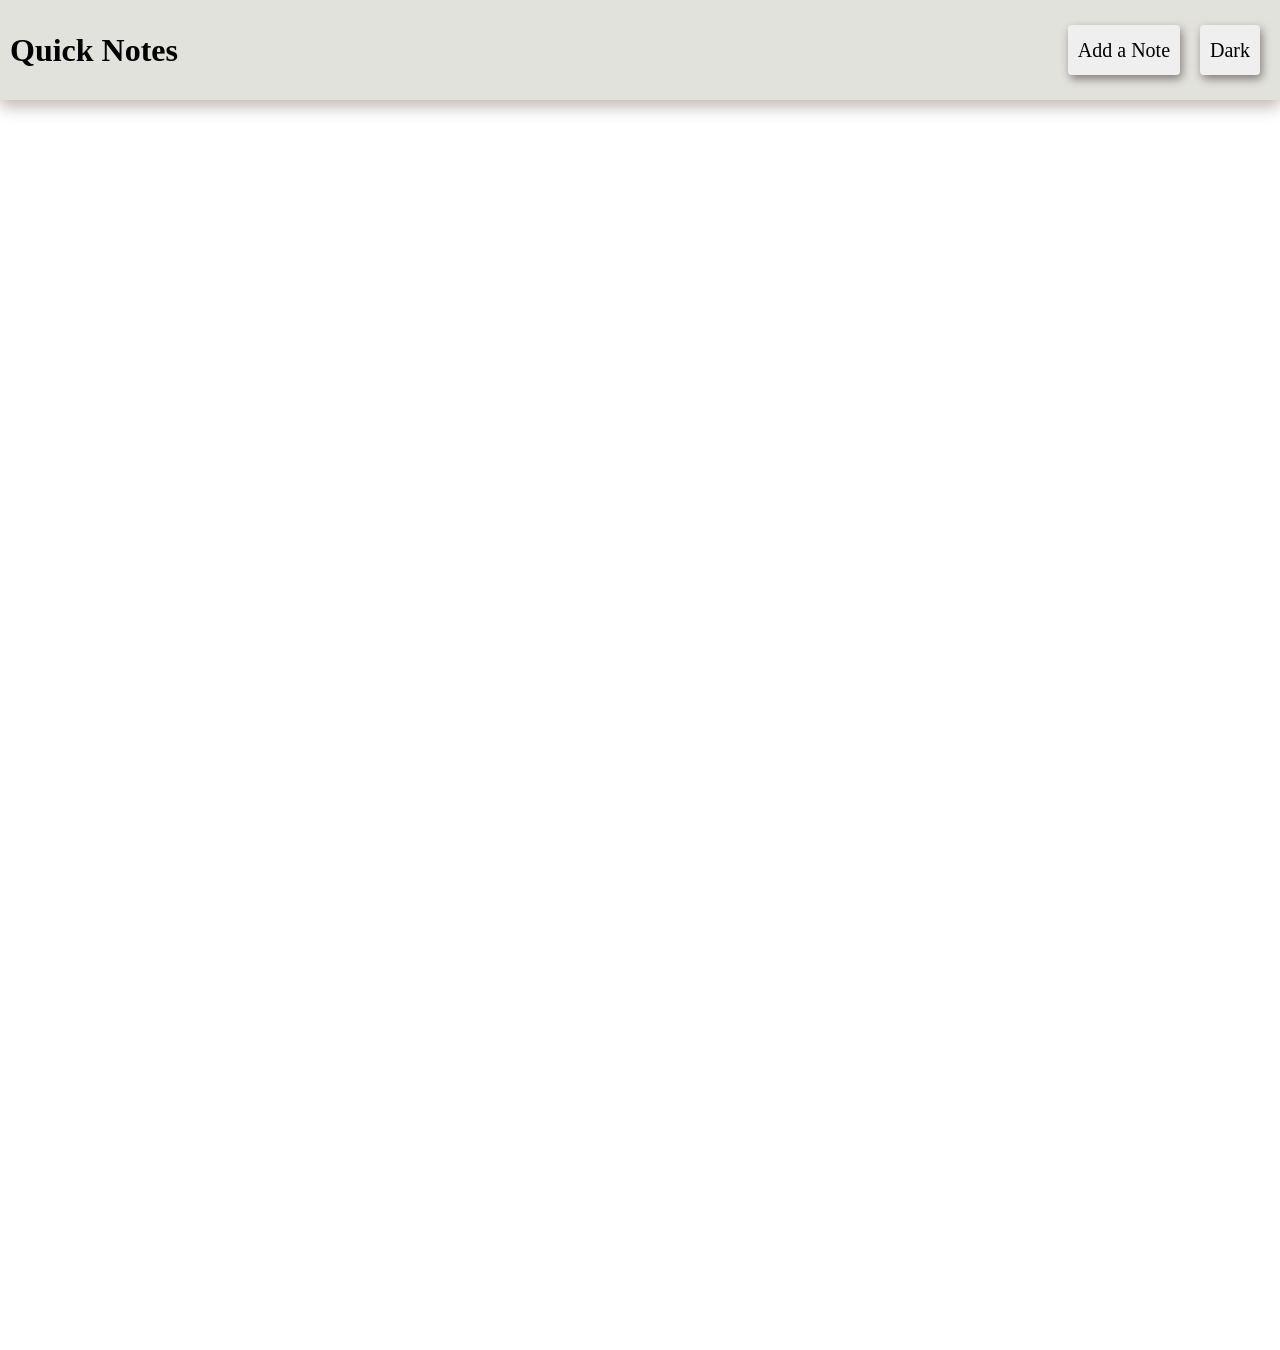
<file: index.html>
<!DOCTYPE html>
<html lang="en" >
<head>
<script>
const savedTheme = localStorage.getItem('theme');

if (savedTheme === 'darkMode') {
    document.documentElement.classList.add('dark-background-button');
    document.documentElement.classList.add('dark-background-header');
} 
else {
    document.documentElement.classList.add('light-background-button');
    document.documentElement.classList.add('light-background-header');
}
</script>
    <meta charset="UTF-8">
    <meta name="viewport" content="width=device-width, initial-scale=1.0">
    <title>Quick-Notes</title>
    <link rel="preconnect" href="https://fonts.googleapis.com">
<link rel="preconnect" href="https://fonts.gstatic.com" crossorigin>
<link href="https://fonts.googleapis.com/css2?family=Montserrat+Alternates:ital,wght@0,100;0,200;0,300;0,400;0,500;0,600;0,700;0,800;0,900;1,100;1,200;1,300;1,400;1,500;1,600;1,700;1,800;1,900&family=Montserrat:ital,wght@0,100..900;1,100..900&family=Open+Sans:ital,wght@0,300..800;1,300..800&family=Roboto:ital,wght@0,100..900;1,100..900&display=swap" rel="stylesheet">
<link rel="preconnect" href="https://fonts.googleapis.com">
<link rel="preconnect" href="https://fonts.gstatic.com" crossorigin>
<link href="https://fonts.googleapis.com/css2?family=Iosevka+Charon+Mono:ital,wght@0,300;0,400;0,500;0,700;1,300;1,400;1,500;1,700&family=Montserrat+Alternates:ital,wght@0,100;0,200;0,300;0,400;0,500;0,600;0,700;0,800;0,900;1,100;1,200;1,300;1,400;1,500;1,600;1,700;1,800;1,900&family=Montserrat:ital,wght@0,100..900;1,100..900&family=Open+Sans:ital,wght@0,300..800;1,300..800&family=Roboto:ital,wght@0,100..900;1,100..900&display=swap" rel="stylesheet">
    <link rel ="stylesheet"href="styles/style.css">
    <link rel="icon" href="Quick Notes Logo Icon.png">
    
</head>
<body id="body-id">
    
    <header>
      
       <div class="header-container" id="header-container-id">
         <h1 style="margin-left:10px;">
            Quick Notes
        </h1>
        <div class="header-buttons-container">
        <button class="add-note-button-header" id="header-add-button" type="button" onclick="
        openDialog() 
        restoreAddButtonAndInputs()
        clearWarningMessages()">
            Add a Note
        </button>
        <button class="dark-light-button-style" id="dark-light-button" type="button">
            Dark
        </button>
        </div>
       </div>
    </header>
      <main>
        <div class="grid-notes" id="grid-notes-template">

        </div>
        
    </main>
    <dialog id="dialog-add-note" class="dialog-style">
        <h1>
            Add a Note
        </h1>
        <div class="title-title-input-container">
        <h2>
            Name
        </h2>
        <p id="title-needed-message"
        style="color: rgb(209, 67, 67);font-size: 17px;font-weight: bold;">

        </p>
        <input class="note-title-style"id="input-title-note" >
        </div>
        <div class="description-title-input-container">
        <h2>
            Description
        </h2>
        <p id="description-needed-message" style="color: rgb(209, 67, 67);font-size: 17px;font-weight: bold;">

        </p>
        <textarea class="note-description-style"id="input-description-note" ></textarea>
        </div>
        <div style="margin-top: 10px;" class="add-cancel-confirm-container">
        <button class="add-note-confirm-button-style"id="add-note-confirm-button">
            Add
        </button>
        
        <button class="add-note-confirm-button-style toggle-display"id="confirm-note-button">
            Confirm
        </button>
        <button class="cancel-note-button-style"id="cancel-note-button">
            Cancel
        </button>
        <input type="color" id="note-background-color-picker">
        </div>
    </dialog>
  
 
    <script src="scripts/script.js">
        
    </script>
</body>
</html>
</file>
<file: styles/style.css>
* {
  font-family: Iosevka Charon Mono;
}

p,
h1,
h2 {
  margin: 0;
}

body {
  margin: 0;
  min-height: 150vh;
  overflow-x:hidden ;
}

.enable-transition-body body {
  transition:
    background-color 0.4s ease-out,
    color 0.4s ease-out;
}

.enable-transition-header .header-container {
  transition:
    background-color 0.4s ease-out,
    color 0.4s ease-out;
}

.header-container {
  height: 100px;
  display: flex;
  align-items: center;
  justify-content: space-between;
  margin-bottom: 20px;
  box-shadow: 0 7px 15px rgb(46, 45, 45);
}

.add-note-button-header {
  border: none;
  height: 50px;
  font-size: clamp(14px, 2vw, 20px);
  padding: 10px;
  border-radius: 4px;
  box-shadow: 2px 4px 10px rgb(131, 125, 125);
  cursor: pointer;
  transition: 0.2s;
}

.add-note-button-header:hover {
  scale: 1.1;
  opacity: 0.8;
  background-color: rgb(28, 124, 202);
  color: white;
  border: 2px solid rgb(28, 124, 202);
}

.header-buttons-container {
  display: flex;

  gap: 20px;
  flex-wrap: wrap;
  justify-content: flex-end;
}

.dark-light-button-style {
  height: 50px;
  font-size: clamp(14px, 2vw, 20px);
  border: none;
  border-radius: 4px;
  padding: 10px;
  cursor: pointer;
  box-shadow: 2px 4px 10px rgb(131, 125, 125);
  transition: 0.2s;
  margin-right: 20px;
}

.dark-light-button-style:hover {
  scale: 1.2;
  opacity: 0.8;
  color: white;
  background-color: black;
  outline: 1.5px solid black;
}

.dark-background-button body {
  background-color: rgb(9, 9, 9);
  color: white;
}

.light-background-button body {
  background-color: rgb(255, 255, 255);
  color: black;
}

.dark-background-header {
  background-color: rgb(21, 21, 21);
}

.light-background-header {
  background-color: rgb(226, 226, 220);
  box-shadow: 0 7px 15px rgb(193, 184, 184);
}

.dialog-style {
  border: none;
  width: 100%;
  max-width: 500px;

  min-height: 300px;
  font-size: 30px;
  border-radius: 10px;

  background-color: #676b7c;
  box-sizing: border-box;
}

#note-background-color-picker {
  width: 40px;
}

.note-title-style {
  outline: none;
  font-size: 20px;
  width: 100%;
  max-width: 300px;
  height: 40px;
  padding-left: 10px;
  border-radius: 5px;
  border: none;
  box-sizing: border-box;
}

.note-description-style {
  outline: none;
  text-indent: 0;
  line-height: 1.4;
  font-size: 20px;
  width: 100%;
  max-width: 400px;
  height: 180px;
  padding-left: 10px;
  padding-top: 10px;
  border-radius: 5px;
  border: none;
  resize: none;
}

.description-title-input-container,
.title-title-input-container {
  width: 100%;
  box-sizing: border-box;
  display: flex;
  flex-direction: column;
  gap: 10px;
}

.grid-notes {
  scrollbar-width: none;
  overflow-y: auto;
  overflow-x: hidden;
  margin-left: 10px;
  margin-right: 10px;
  display: grid;
  grid-template-columns: repeat(3, 1fr);
  column-gap: 10px;
  row-gap: 20px;
}

.note-container-grid {
  display: flex;
  flex-direction: column;
  position: relative;
  border-radius: 10px;
  padding-left: 10px;

  box-shadow: 2px 3px 10px rgba(108, 112, 108, 0.3);
}

@media (max-width: 1200px) {
  .grid-notes {
    grid-template-columns: repeat(3, 1fr);
  }
}

@media (max-width: 900px) {
  .grid-notes {
    grid-template-columns: repeat(2, 1fr);
  }
}
@media (max-width: 750px) {
}
@media (max-width: 630px) {
  /* .grid-notes {
    grid-template-columns: 1fr;
  } */

  /* .note-container-grid {
    width: 90%;
    margin-left: 19px;
  } */
}
@media (max-width: 600px) {
  .grid-notes {
    grid-template-columns: repeat(1, 1fr);
  }
  .note-container-grid {
  }
}
@media (max-height: 600px) {
  .dialog-style {
    height: 100%;
    width: 100%;
    font-size: clamp(20px, 28px, 30px);
  }
}

@media (max-height: 580px) {
  .dialog-style {
    height: 90vh;
    font-size: clamp(20px, 28px, 30px);
  }

  .title-title-input-container {
    height: 25vh;
  }

  .description-title-input-container {
    min-height: 40vh;
  }

  .add-cancel-confirm-container {
    height: 20vh;
  }
}

.text-note-container {
  padding: 4px;
  scrollbar-width: none;
  overflow-x: hidden;
  overflow-y: auto;
  height: 250px;
}

.note-buttons-container {
  height: 60px;
}

.delete-note-button-style {
  position: absolute;
  bottom: 5%;
  right: 5%;
  width: 60px;
  height: 25px;
  font-size: 15px;
  border: none;
  border-radius: 5px;
  cursor: pointer;
  background-color: rgb(183, 96, 96);
  transition: 0.2s;
}

.delete-note-button-style:hover {
  opacity: 0.8;
  color: rgb(183, 96, 96);
  background-color: inherit;
  border: 1.5px solid rgb(183, 96, 96);
}

.toggle-display {
  display: none;
}

.add-note-confirm-button-style {
  font-size: 20px;
  height: 50px;
  width: 100px;
  border: none;
  border-radius: 5px;
  cursor: pointer;
  background-color: rgba(147, 206, 107, 0.51);
  transition: 0.2s;
}

.cancel-note-button-style {
  font-size: 20px;
  height: 50px;
  width: 100px;
  border: none;
  border-radius: 5px;
  cursor: pointer;
  background-color: rgb(156, 38, 38);
  transition: 0.2s;
}

.add-note-confirm-button-style:hover {
  scale: 1.1;
  opacity: 0.8;
  background-color: #676b7c;
  color: rgba(147, 206, 107, 0.51);
  border: 1.5px solid black;
}

.cancel-note-button-style:hover {
  scale: 1.1;
  opacity: 0.8;
  color: rgb(156, 38, 38);
  background-color: #676b7c;
  border: 1.5px solid black;
}

.edit-note-button-style {
  position: absolute;
  bottom: 5%;
  right: 28%;
  width: 60px;
  height: 25px;
  font-size: 15px;
  border: none;
  border-radius: 5px;
  cursor: pointer;
  background-color: rgb(127, 183, 96);
  transition: 0.2s;
}

.edit-note-button-style:hover {
  opacity: 0.8;
  color: rgb(24, 159, 74);
  background-color: inherit;
  border: 1.5px solid rgb(24, 159, 74);
}

.note-timestamp-container {
  position: absolute;
  display: flex;
  align-items: center;
  justify-content: center;

  bottom: 3%;
  left: 0;
  width: 100px;
  height: 45px;
  border-style: none;
  border-top-right-radius: 5px;
  border-bottom-right-radius: 5px;
  background-color: rgb(132, 146, 156);
}

.note-timestamp {
  font-weight: bold;
  width: 75px;
  font-size: 12px;
  bottom: 2%;
}

.red-outline-input {
  outline: 2px solid rgb(174, 59, 59);
}
</file>
<file: Quick-Notes.css>
* {
  font-family: Iosevka Charon Mono;
}

p,
h1,
h2 {
  margin: 0;
}

body {
  margin: 0;
  min-height: 150vh;
  overflow-x:hidden ;
}

.enable-transition-body body {
  transition:
    background-color 0.4s ease-out,
    color 0.4s ease-out;
}

.enable-transition-header .header-container {
  transition:
    background-color 0.4s ease-out,
    color 0.4s ease-out;
}

.header-container {
  height: 100px;
  display: flex;
  align-items: center;
  justify-content: space-between;
  margin-bottom: 20px;
  box-shadow: 0 7px 15px rgb(46, 45, 45);
}

.add-note-button-header {
  border: none;
  height: 50px;
  font-size: clamp(14px, 2vw, 20px);
  padding: 10px;
  border-radius: 4px;
  box-shadow: 2px 4px 10px rgb(131, 125, 125);
  cursor: pointer;
  transition: 0.2s;
}

.add-note-button-header:hover {
  scale: 1.1;
  opacity: 0.8;
  background-color: rgb(28, 124, 202);
  color: white;
  border: 2px solid rgb(28, 124, 202);
}

.header-buttons-container {
  display: flex;

  gap: 20px;
  flex-wrap: wrap;
  justify-content: flex-end;
}

.dark-light-button-style {
  height: 50px;
  font-size: clamp(14px, 2vw, 20px);
  border: none;
  border-radius: 4px;
  padding: 10px;
  cursor: pointer;
  box-shadow: 2px 4px 10px rgb(131, 125, 125);
  transition: 0.2s;
  margin-right: 20px;
}

.dark-light-button-style:hover {
  scale: 1.2;
  opacity: 0.8;
  color: white;
  background-color: black;
  outline: 1.5px solid black;
}

.dark-background-button body {
  background-color: rgb(9, 9, 9);
  color: white;
}

.light-background-button body {
  background-color: rgb(255, 255, 255);
  color: black;
}

.dark-background-header {
  background-color: rgb(21, 21, 21);
}

.light-background-header {
  background-color: rgb(226, 226, 220);
  box-shadow: 0 7px 15px rgb(193, 184, 184);
}

.dialog-style {
  border: none;
  width: 100%;
  max-width: 500px;

  min-height: 300px;
  font-size: 30px;
  border-radius: 10px;

  background-color: #676b7c;
  box-sizing: border-box;
}

#note-background-color-picker {
  width: 40px;
}

.note-title-style {
  outline: none;
  font-size: 20px;
  width: 100%;
  max-width: 300px;
  height: 40px;
  padding-left: 10px;
  border-radius: 5px;
  border: none;
  box-sizing: border-box;
}

.note-description-style {
  outline: none;
  text-indent: 0;
  line-height: 1.4;
  font-size: 20px;
  width: 100%;
  max-width: 400px;
  height: 180px;
  padding-left: 10px;
  padding-top: 10px;
  border-radius: 5px;
  border: none;
  resize: none;
}

.description-title-input-container,
.title-title-input-container {
  width: 100%;
  box-sizing: border-box;
  display: flex;
  flex-direction: column;
  gap: 10px;
}

.grid-notes {
  scrollbar-width: none;
  overflow-y: auto;
  overflow-x: hidden;
  margin-left: 10px;
  margin-right: 10px;
  display: grid;
  grid-template-columns: repeat(3, 1fr);
  column-gap: 10px;
  row-gap: 20px;
}

.note-container-grid {
  display: flex;
  flex-direction: column;
  position: relative;
  border-radius: 10px;
  padding-left: 10px;

  box-shadow: 2px 3px 10px rgba(108, 112, 108, 0.3);
}

@media (max-width: 1200px) {
  .grid-notes {
    grid-template-columns: repeat(3, 1fr);
  }
}

@media (max-width: 900px) {
  .grid-notes {
    grid-template-columns: repeat(2, 1fr);
  }
}
@media (max-width: 750px) {
}
@media (max-width: 630px) {
  /* .grid-notes {
    grid-template-columns: 1fr;
  } */

  /* .note-container-grid {
    width: 90%;
    margin-left: 19px;
  } */
}
@media (max-width: 600px) {
  .grid-notes {
    grid-template-columns: repeat(1, 1fr);
  }
  .note-container-grid {
  }
}
@media (max-height: 600px) {
  .dialog-style {
    height: 100%;
    width: 100%;
    font-size: clamp(20px, 28px, 30px);
  }
}

@media (max-height: 580px) {
  .dialog-style {
    height: 90vh;
    font-size: clamp(20px, 28px, 30px);
  }

  .title-title-input-container {
    height: 25vh;
  }

  .description-title-input-container {
    min-height: 40vh;
  }

  .add-cancel-confirm-container {
    height: 20vh;
  }
}

.text-note-container {
  padding: 4px;
  scrollbar-width: none;
  overflow-x: hidden;
  overflow-y: auto;
  height: 250px;
}

.note-buttons-container {
  height: 60px;
}

.delete-note-button-style {
  position: absolute;
  bottom: 5%;
  right: 5%;
  width: 60px;
  height: 25px;
  font-size: 15px;
  border: none;
  border-radius: 5px;
  cursor: pointer;
  background-color: rgb(183, 96, 96);
  transition: 0.2s;
}

.delete-note-button-style:hover {
  opacity: 0.8;
  color: rgb(183, 96, 96);
  background-color: inherit;
  border: 1.5px solid rgb(183, 96, 96);
}

.toggle-display {
  display: none;
}

.add-note-confirm-button-style {
  font-size: 20px;
  height: 50px;
  width: 100px;
  border: none;
  border-radius: 5px;
  cursor: pointer;
  background-color: rgba(147, 206, 107, 0.51);
  transition: 0.2s;
}

.cancel-note-button-style {
  font-size: 20px;
  height: 50px;
  width: 100px;
  border: none;
  border-radius: 5px;
  cursor: pointer;
  background-color: rgb(156, 38, 38);
  transition: 0.2s;
}

.add-note-confirm-button-style:hover {
  scale: 1.1;
  opacity: 0.8;
  background-color: #676b7c;
  color: rgba(147, 206, 107, 0.51);
  border: 1.5px solid black;
}

.cancel-note-button-style:hover {
  scale: 1.1;
  opacity: 0.8;
  color: rgb(156, 38, 38);
  background-color: #676b7c;
  border: 1.5px solid black;
}

.edit-note-button-style {
  position: absolute;
  bottom: 5%;
  right: 28%;
  width: 60px;
  height: 25px;
  font-size: 15px;
  border: none;
  border-radius: 5px;
  cursor: pointer;
  background-color: rgb(127, 183, 96);
  transition: 0.2s;
}

.edit-note-button-style:hover {
  opacity: 0.8;
  color: rgb(24, 159, 74);
  background-color: inherit;
  border: 1.5px solid rgb(24, 159, 74);
}

.note-timestamp-container {
  position: absolute;
  display: flex;
  align-items: center;
  justify-content: center;

  bottom: 3%;
  left: 0;
  width: 100px;
  height: 45px;
  border-style: none;
  border-top-right-radius: 5px;
  border-bottom-right-radius: 5px;
  background-color: rgb(132, 146, 156);
}

.note-timestamp {
  font-weight: bold;
  width: 75px;
  font-size: 12px;
  bottom: 2%;
}

.red-outline-input {
  outline: 2px solid rgb(174, 59, 59);
}
</file>
